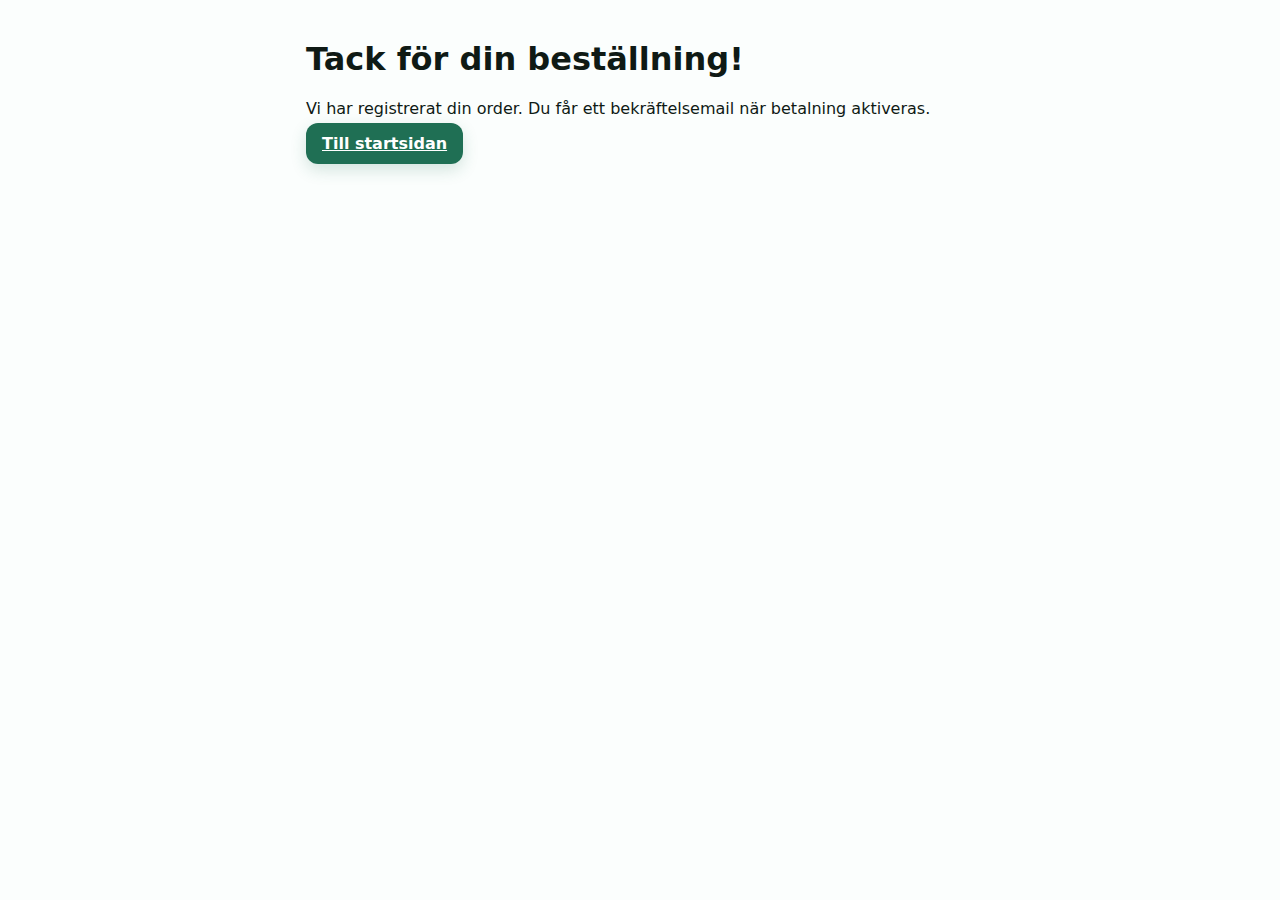
<file: thank-you.html>
<!DOCTYPE html>
<html lang="sv">
<head>
  <meta charset="utf-8" />
  <meta name="viewport" content="width=device-width, initial-scale=1" />
  <title>Tack för din beställning</title>
  <link rel="stylesheet" href="styles.css" />
</head>
<body>
  <main style="max-width:700px;margin:40px auto;padding:0 16px;">
    <h1>Tack för din beställning!</h1>
    <p>Vi har registrerat din order. Du får ett bekräftelsemail när betalning aktiveras.</p>
    <p id="orderInfo" class="muted"></p>
    <a class="btn" href="/">Till startsidan</a>
  </main>
  <script>
    const p = new URLSearchParams(location.search);
    const id = p.get('order_id');
    if (id) document.getElementById('orderInfo').textContent = "Order-ID: " + id;
  </script>
</body>
</html>
</file>
<file: styles.css>
/* Bas & tema */
*{box-sizing:border-box}
html,body{margin:0;padding:0;font-family:'Inter',system-ui,-apple-system,Segoe UI,Roboto,Ubuntu,Arial,sans-serif;color:#0f1a15;background:#fbfefd}
:root{--brand:#1f6f54;--ink:#0f1a15;--muted:#647c72;--line:#e7efe9}

/* Layout */
.container{max-width:1180px;margin:0 auto;padding:0 18px}

/* Header */
.site-header{position:sticky;top:0;background:#fff;border-bottom:1px solid var(--line);z-index:20}
.header-inner{display:flex;align-items:center;gap:18px;justify-content:space-between;padding:10px 0}
.brand-logo{display:inline-flex;align-items:center;gap:10px;text-decoration:none;color:var(--ink)}
.brand-logo img{height:clamp(36px,6vw,80px);width:auto;display:block}
.brand-text{font-weight:800;font-size:clamp(16px,2.2vw,24px);letter-spacing:.2px;white-space:nowrap}
.nav{display:flex;gap:18px;align-items:center}
.nav a{text-decoration:none;color:var(--ink);font-weight:600}
.header-actions{display:flex;align-items:center;gap:10px}

/* Knapp */
.btn{border:none;background:var(--brand);color:#fff;padding:11px 16px;border-radius:12px;cursor:pointer;font-weight:700;box-shadow:0 6px 16px rgba(31,111,84,.18)}
.btn.ghost{background:transparent;border:1px solid var(--brand);color:var(--brand);box-shadow:none}
.btn:disabled{opacity:.6;cursor:not-allowed}

/* Header-kundvagn */
.cart-summary{
  padding:8px 12px;border:1px solid var(--line);border-radius:10px;background:#fff;color:#1d2a23;cursor:pointer;user-select:none;
}

/* Grid & kort */
.grid{display:grid;grid-template-columns:repeat(auto-fit,minmax(280px,1fr));gap:20px}
.card{border:1px solid var(--line);border-radius:16px;overflow:hidden;background:#fff;box-shadow:0 8px 30px rgba(0,0,0,.04)}
.card .padded{padding:16px}
.product .img{height:220px;background:#eef5f2}
.price-row{display:flex;align-items:baseline;gap:10px;margin:10px 0}
.price{font-weight:800}
.muted{color:var(--muted)}
.small{font-size:12px}
.contents{padding-left:18px;margin:8px 0}

/* AI-coach */
.coach{margin-top:20px;border:1px solid var(--line);border-radius:12px;padding:14px;background:#fff}
.coach-form{display:block;margin:8px 0 12px}
.coach-form textarea{width:100%;min-height:60px;padding:10px;border:1px solid var(--line);border-radius:10px;font:inherit;line-height:1.4;resize:vertical}
.coach-actions{margin-top:10px;text-align:right}

/* Chattlogg (ruta 2) */
.chat-log{
  border:1px solid var(--line);border-radius:12px;background:#fbfefd;min-height:220px;max-height:420px;overflow:auto;
  padding:12px;display:flex;flex-direction:column;gap:10px;
}
.chat-msg{display:flex;gap:10px}
.chat-msg .bubble{padding:10px 12px;border-radius:12px;max-width:90%}
.chat-msg.user{justify-content:flex-end}
.chat-msg.user .bubble{background:#e7efe9}
.chat-msg.assistant .bubble{background:#ffffff;border:1px solid var(--line)}
.chat-msg .meta{font-size:11px;color:var(--muted);margin-top:2px}

/* Drawer – kundvagn */
.drawer{position:fixed;right:18px;bottom:18px;width:380px;background:#fff;border:1px solid var(--line);border-radius:16px;box-shadow:0 24px 60px rgba(0,0,0,.12);display:none;flex-direction:column;max-height:70vh;overflow:hidden;z-index:30}
.drawer.visible{display:flex}
.drawer-head{display:flex;align-items:center;justify-content:space-between;padding:12px 16px;border-bottom:1px solid var(--line)}
.drawer-body{flex:1;overflow:auto;padding:12px 16px;display:flex;flex-direction:column;gap:12px}
.cart-item{display:flex;justify-content:space-between;align-items:flex-start;gap:8px;border-bottom:1px dashed var(--line);padding-bottom:10px}
.qty{display:flex;align-items:center;gap:6px}
.qty button{width:26px;height:26px;border-radius:6px;border:1px solid #d7e5dd;background:#fbfefd;cursor:pointer}
.drawer-foot{border-top:1px solid var(--line);padding:12px 16px}
.row{display:flex;justify-content:space-between;margin-bottom:10px}
.row2{display:grid;grid-template-columns:1fr auto;gap:10px}

/* Modal (Läs mer) */
.modal{position:fixed;inset:0;background:rgba(0,0,0,.45);display:none;align-items:center;justify-content:center;z-index:40;padding:20px}
.modal.visible{display:flex}
.modal-inner{max-width:920px;width:100%;background:#fff;border-radius:16px;box-shadow:0 30px 80px rgba(0,0,0,.2);overflow:hidden}
.modal-head{display:flex;align-items:center;justify-content:space-between;padding:14px 18px;border-bottom:1px solid var(--line)}
.modal-body{padding:14px 18px;max-height:70vh;overflow:auto}
.prod-table{width:100%;border-collapse:collapse}
.prod-table th,.prod-table td{border-bottom:1px solid var(--line);padding:10px;vertical-align:top;text-align:left}
.badge{display:inline-block;padding:4px 8px;border:1px solid var(--line);border-radius:999px;font-size:12px;margin-right:6px;margin-bottom:4px;background:#fbfefd}

/* Footer */
.site-footer{border-top:1px solid var(--line);margin-top:50px}
.footer-inner{display:flex;justify-content:space-between;padding:18px 0;gap:16px;flex-wrap:wrap}

@media (max-width: 720px){
  .header-inner{flex-wrap:wrap;gap:10px}
  .nav{order:3;width:100%;justify-content:center}
  .header-actions{order:2;margin-left:auto}
  .brand-logo img{height:clamp(30px,8vw,64px)}
}
</file>
